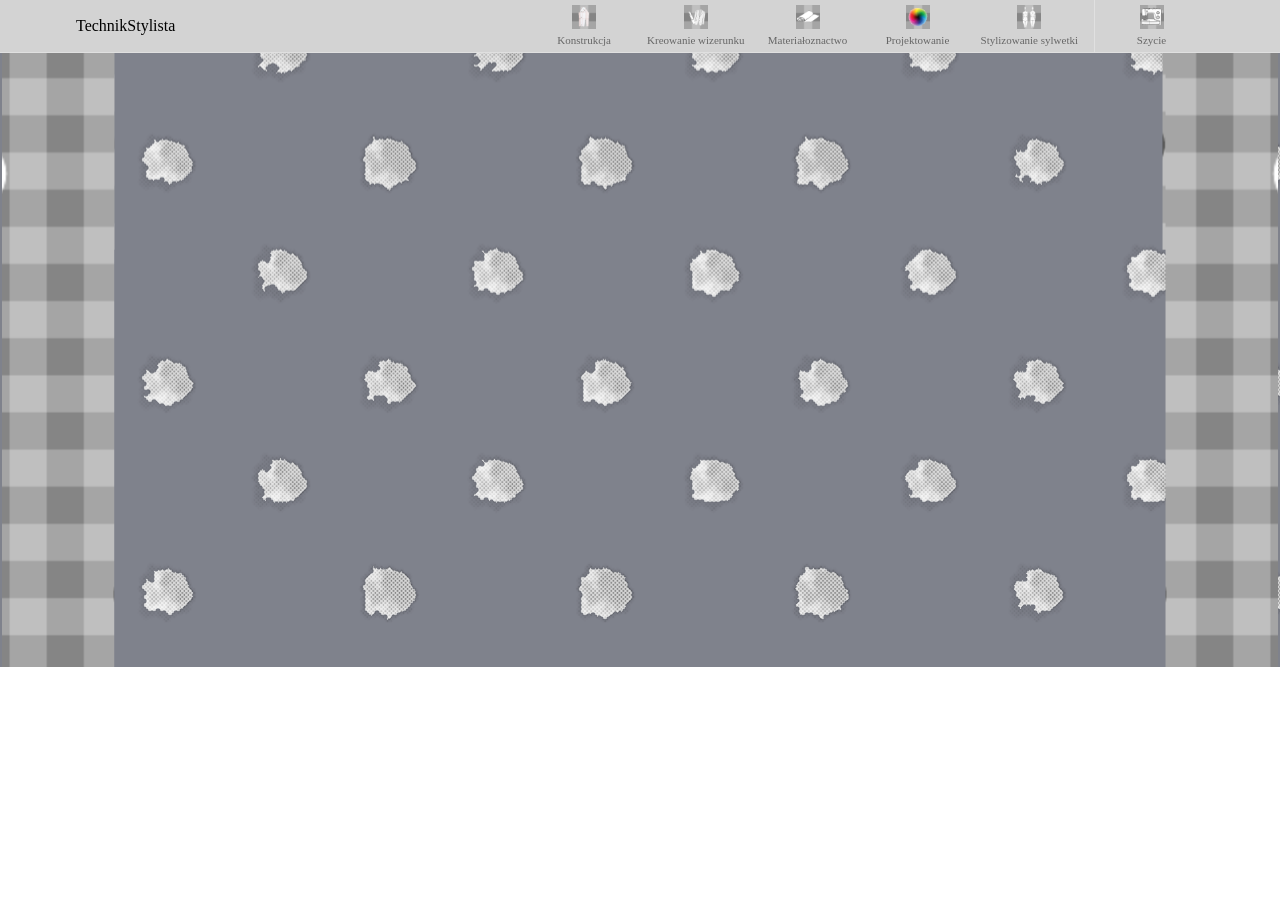
<file: index.html>
<!DOCTYPE html>
 <html>
   <head>
     <meta charset="UTF-8">
     <meta name="viewport" content="width=device-width, initial-scale=1.0">
     <title>Technik stylista</title>
     <link rel="stylesheet" href="style.css">
   </head>
   <body>

     <!-- GÓRNY PASEK NAWIGACJI -->
    <header class="navbar">
        <div class="navbar-container">
            
            <!-- Logo po lewej stronie -->
            <div class="logo">
                <span class="technik">Technik</span><span class="stylista">Stylista</span>
            </div>

    <!-- MENU Z LILUSTRACJAI -->
    <nav class="nav-menu">
    
    <!-- 1. Ilustracja -->
    <a href="#" class="nav-item">
        <img src="kon.png" alt="Konstrukcja 1" class="nav-custom-icon">
        <span class="nav-label">Konstrukcja</span>
    </a>

    <!-- 2. Ilustracja -->
    <a href="#" class="nav-item">
        <img src="kreo.png" alt="Kreowanie wizerunku" class="nav-custom-icon">
        <span class="nav-label">Kreowanie wizerunku</span>
    </a>

    <!-- 3. Ilustracja -->
    <a href="#" class="nav-item">
        <img src="mat.png" alt="Materiałoznactwo" class="nav-custom-icon">
        <span class="nav-label">Materiałoznactwo</span>
    </a>

    <!-- 4. Ilustracja -->
    <a href="#" class="nav-item">
        <img src="proj.png" alt="Projektowanie" class="nav-custom-icon">
        <span class="nav-label">Projektowanie</span>
    </a>

    <!-- 5. Ilustracja -->
    <a href="#" class="nav-item">
        <img src="syl.png" alt="Stylizowanie sylwetki" class="nav-custom-icon">
        <span class="nav-label">Stylizowanie sylwetki</span>
    </a>
    
    <!-- 6. Ilustracja (Ostatnia, z pionową kreską separatora) -->
    <a href="#" class="nav-item nav-item-border">
        <img src="szy.png" alt="Szycie" class="nav-custom-icon">
        <span class="nav-label">Szycie</span>
    </a>

</nav>
  </div>
    </header>


   
      
 

  
   </body>




 </style>

     
 






   
 </html>
</file>
<file: style.css>
* {
  margin: 0;
  padding: 0;
  box-sizing: border-box;
}

body {
    background-image: url('back.png');
    background-size: cover;       
    background-position: center;  
    background-repeat: no-repeat;
}

.navbar {
    background-color: #d3d3d3;
    border-bottom: 1px solid #e0e0e0;
    width: 100%;
    padding: 0 16px;
    position: sticky; /* Sprawia, że pasek zostaje na górze podczas przewijania */
    top: 0;
    z-index: 100;
}

/* Wewnętrzny kontener trzymający strukturę w linii i na środku ekranu */
.navbar-container {
    max-width: 1128px;
    margin: 0 auto;
    display: flex;
    justify-content: space-between;
    align-items: center;
    height: 52px; 
}

/* Kontener na całe menu Twoich 6 ilustracji */
.nav-menu {
    display: flex;
    align-items: center;
    height: 100%;
}

/* Pojedynczy klikalny przycisk w menu (ilustracja nad tekstem) */
.nav-item {
    display: flex;
    flex-direction: column; 
    align-items: center;    
    justify-content: center;
    text-decoration: none;  
    color: #666666;         
    min-width: 110px; /* Zwiększona szerokość, aby zmieścić długie podpisy */      
    height: 100%;
    padding: 0 8px; 
    transition: color 0.2s ease;
}

/* Efekt po najechaniu myszką na przycisk w menu */
.nav-item:hover {
    color: #191919;
}

/* Parametry dopasowania Twoich 6 ilustracji 128x128 do paska menu */
.nav-custom-icon {
    width: 24px;
    height: 24px;
    object-fit: contain; /* Gwarantuje brak zniekształceń */
    margin-bottom: 4px;  /* Odstęp między ilustracją a tekstem pod nią */
    display: block;
}

/* Styl dla Twoich podpisów pod ilustracjami */
.nav-label {
    font-size: 11px;        
    font-weight: 400;
    text-align: center;
    line-height: 1.3;       
    word-wrap: break-word;  /* Bezpieczne łamanie tekstu, jeśli słowo jest bardzo długie */
}

/* Klasa dodająca pionową linię odcinającą przed ostatnim elementem (Szycie) */
.nav-item-border {
    border-left: 1px solid #e0e0e0;
    padding-left: 12px;
    margin-left: 8px;
}
</file>
